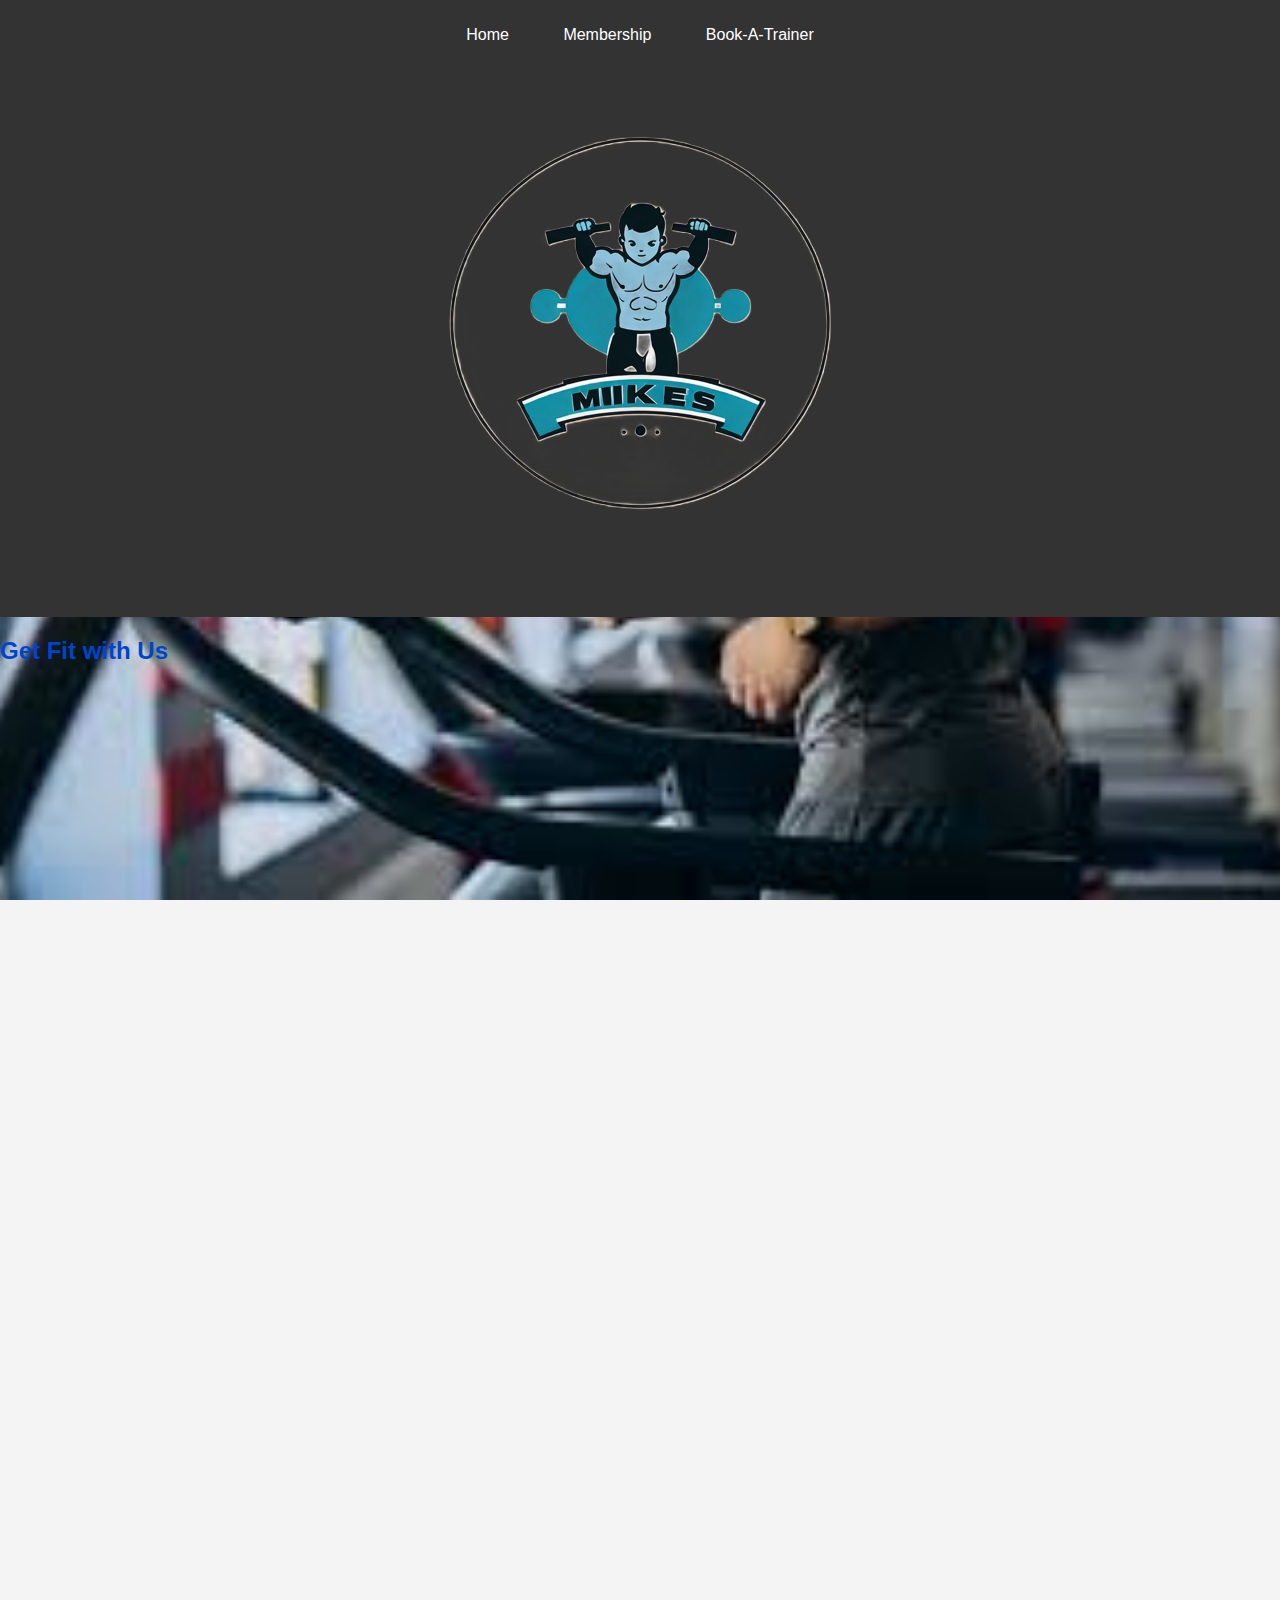
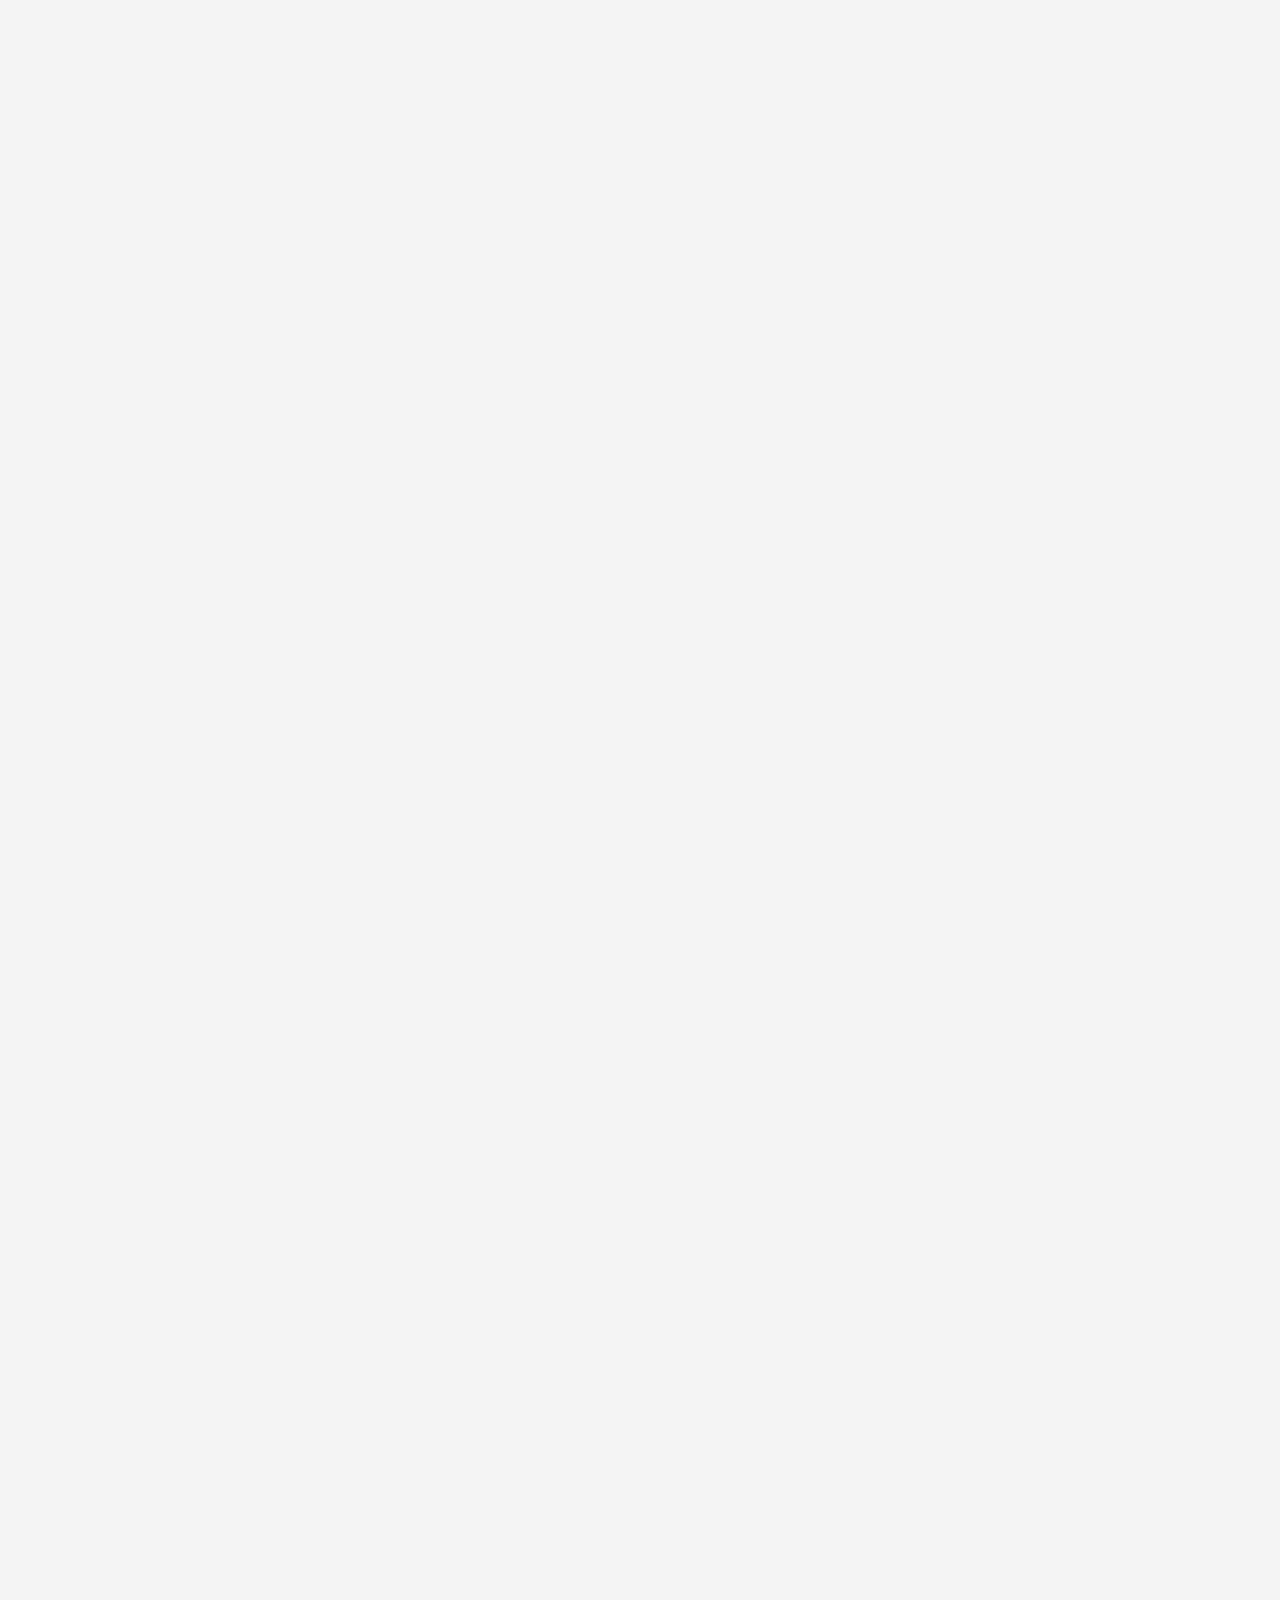
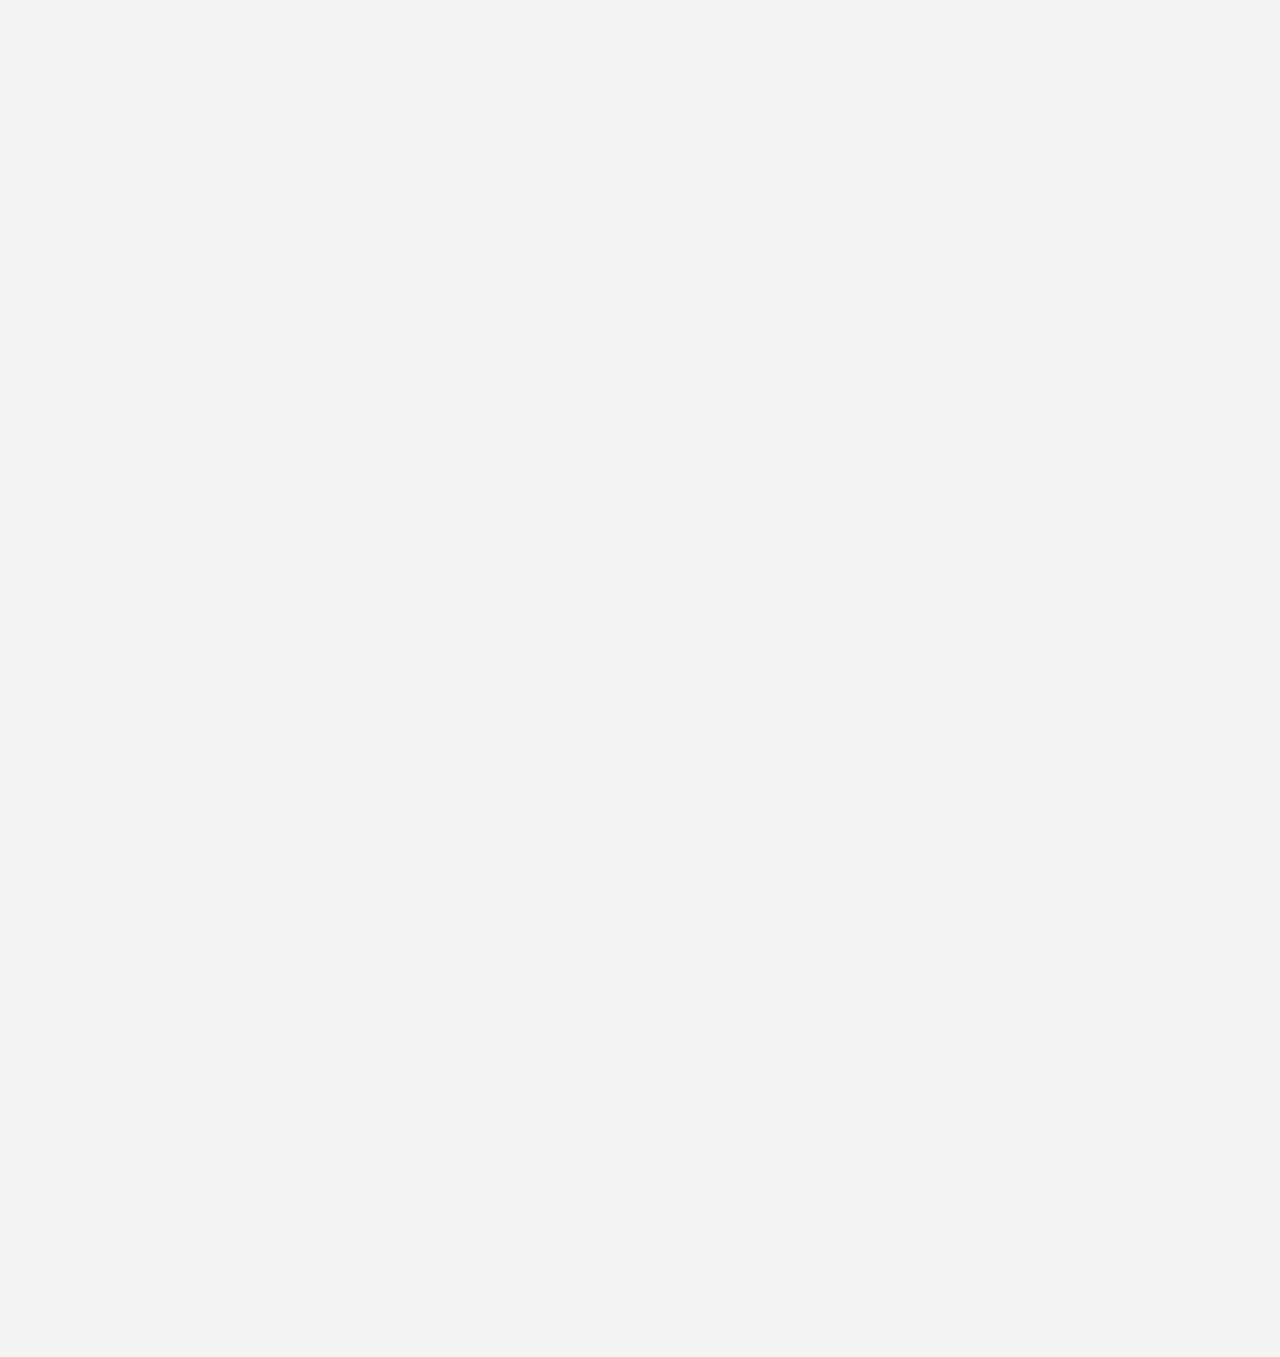
<file: index.html>
<!DOCTYPE html>
<html lang="en">
<head>
    <meta charset="UTF-8">
    <meta name="viewport" content="width=device-width, initial-scale=1.0">
    <title>Gym Home Page</title>
    <link rel="stylesheet" href="styles.css">
    <script src="scripts.js"></script>
</head>
<body>
    <!-- Header and Navigation -->
    <header>
        <nav>
            <ul>
                <li><a href="index.html">Home</a></li>
                <li><a href="membership.html">Membership</a></li>
                <li><a href="calendar.html">Book-A-Trainer</a></li>
            </ul>
        </nav>
        <h1><img src="gym_logo.png" alt="Gym Logo"></h1>
    </header>

   
    <section class="parallax" id="section1">
        <h2>Get Fit with Us</h2>
    </section>

    <section class="content">
        <div class="container">
            <h2>About Our Gym</h2>
            <p>Our gym offers state-of-the-art equipment, personal training, and a variety of classes to help you achieve your fitness goals. Whether you're a beginner or a seasoned athlete, we have something for everyone. Join us today and start your fitness journey!</p>
            <img src="image2.jpg" alt=" equipment">
            <img src = "communiy1.jpg " alt="equipment">
            <img src="equipment.jpg" alt="ellipticals">
        </div>
    </section>

    <section class="parallax" id="section2">
        <h2>Join Our Community</h2>
        <img src="image2.jpg" alt="Community">
        <img src="Image3.jpg" alt="Community2">
        <img src="community2.jpg" alt="Communit4">
        
    </section>

    <section class="content">
        <div class="container">
            <h2>Facilities and Services</h2>
            <div class="service-box">
                <h3>Cardio Training</h3>
                <p>Our cardio area is equipped with a variety of machines such as treadmills, ellipticals, stationary bikes, and rowing machines. These machines are designed to improve your cardiovascular health, burn calories, and enhance endurance. Whether you prefer high-intensity interval training (HIIT) or a steady-state workout, our cardio equipment will meet your needs.</p>
            </div>
            
            <div class="service-box">
                <h3>Weight Training</h3>
                <p>Our weight training area includes free weights, resistance machines, and functional training equipment. Whether you're looking to build muscle, increase strength, or improve your overall fitness, our weight training facilities offer everything you need. Our trainers can create personalized workout plans tailored to your goals and fitness level.</p>
            </div>
            
            <div class="service-box">
                <h3>Yoga</h3>
                <p>We offer a variety of yoga classes suitable for all levels, from beginners to advanced practitioners. Our yoga classes focus on flexibility, balance, and relaxation, helping you to reduce stress and improve your overall well-being. Join our experienced instructors in a calming environment designed to enhance your mind-body connection.</p>
            </div>
        </div>
    </section>
    <section class="content">
        <div class="container">
            <h2>Contact Us</h2>
            <p>If you have any questions or would like to learn more about our services, feel free to contact us. We're here to help you on your fitness journey!</p>
            <ul>
                <li>Email: info@mikesgym.com</li>
                <li>Phone: (123) 456-7890</li>
                <li>Address: 123 Fitness Lane, Fit City, ST 12345</li>
            </ul>
            <!-- Google Map Embed -->
            <div class="map-container">
                <iframe src="https://www.google.com/maps/embed?pb=!1m18!1m12!1m3!1d3153.8354345090834!2d-122.41941568468155!3d37.77492977975952!2m3!1f0!2f0!3f0!3m2!1i1024!2i768!4f13.1!3m3!1m2!1s0x80858064d2870e43%3A0x0d7115c0b67f8e89!2sGymName!5e0!3m2!1sen!2sus!4v1628600641234!5m2!1sen!2sus" width="600" height="450" style="border:0;" allowfullscreen="" loading="lazy"></iframe>
            </div>
        </div>
    </section>
</body>
</html>
</file>
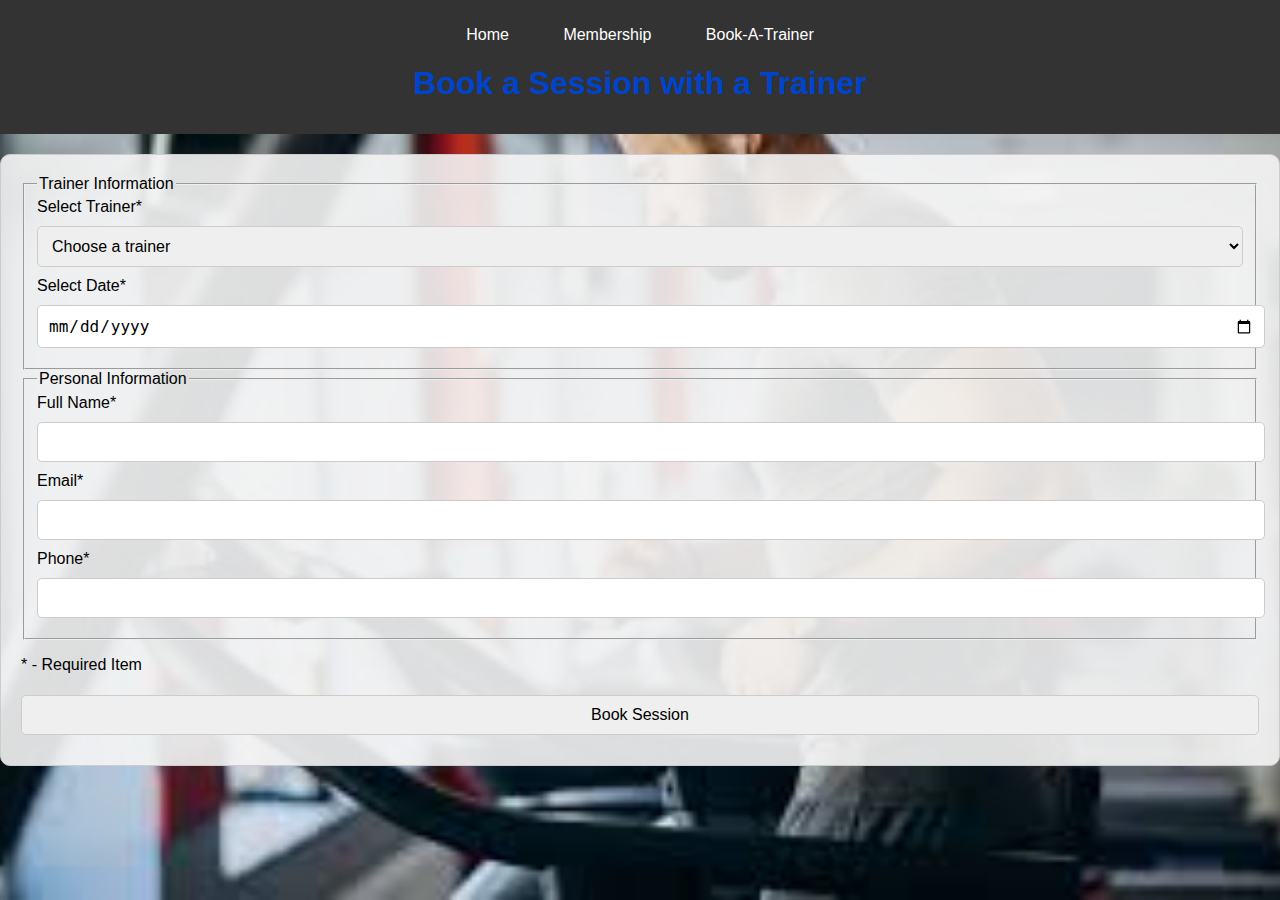
<file: calendar.html>
<!DOCTYPE html>
<html lang="en">
<head>
    <meta charset="UTF-8">
    <meta name="viewport" content="width=device-width, initial-scale=1.0">
    <title>Trainer Booking Form</title>
    <link rel="stylesheet" href="styles.css">
</head>
<body>
    <header>
        <nav>
            <ul>
                <li><a href="index.html">Home</a></li>
                <li><a href="membership.html">Membership</a></li>
                <li><a href="calendar.html">Book-A-Trainer</a></li>
                
            </ul>
        </nav>
        <h1>Book a Session with a Trainer</h1>
    </header>

    <section id="trainerBookingSection">
        <form id="trainerBookingForm" name="trainerBookingForm" method="post" action="bookingSubmit.html">
            <fieldset id="trainerInfo">
                <legend>Trainer Information</legend>

                <label for="trainerName">Select Trainer*</label>
                <select id="trainerName" name="trainerName" required>
                    <option value="">Choose a trainer</option>
                    <option value="Trainer1">Kyle </option>
                    <option value="Trainer2">Travis</option>
                    <option value="Trainer3">Sabrina</option>
                </select>

                <label for="sessionDate">Select Date*</label>
                <input name="sessionDate" id="sessionDate" required type="date" />
            </fieldset>

            <fieldset id="personalInfo">
                <legend>Personal Information</legend>

                <label for="fullName">Full Name*</label>
                <input name="fullName" id="fullName" required type="text" />              

                <label for="email">Email*</label>
                <input name="email" id="email" required type="email" />

                <label for="phone">Phone*</label>
                <input name="phone" id="phone" required type="tel" pattern="^\d{10}$" />
            </fieldset>   

            <p id="footnote">* - Required Item</p>        
            <input type="submit" id="subButton" value="Book Session" />         
        </form>
    </section>

    <script>
        document.addEventListener('DOMContentLoaded', function() {
            const trainerBookingForm = document.getElementById('trainerBookingForm');

            trainerBookingForm.addEventListener('submit', function(e) {
                e.preventDefault();

                const trainerName = document.getElementById('trainerName').value;
                const sessionDate = document.getElementById('sessionDate').value;
                const fullName = document.getElementById('fullName').value;
                const email = document.getElementById('email').value;
                const phone = document.getElementById('phone').value;
                let isValid = true;

                if (trainerName === '') {
                    isValid = false;
                    alert('Please select a trainer.');
                }

                if (sessionDate === '') {
                    isValid = false;
                    alert('Please select a date.');
                }

                if (fullName.trim() === '') {
                    isValid = false;
                    alert('Please enter your full name.');
                }

                if (!isValidEmail(email)) {
                    isValid = false;
                    alert('Please enter a valid email address.');
                }

                if (!isValidPhone(phone)) {
                    isValid = false;
                    alert('Please enter a valid phone number.');
                }

                if (isValid) {
                    alert('Form submitted successfully!');
                    // Uncomment the following line to actually submit the form
                    // this.submit();
                }
            });

            function isValidEmail(email) {
                const emailRegex = /\S+@\S+\.\S+/;
                return emailRegex.test(email);
            }

            function isValidPhone(phone) {
                const phoneRegex = /^\d{10}$/;
                return phoneRegex.test(phone);
            }
        });
    </script>
</body>
</html>
</file>
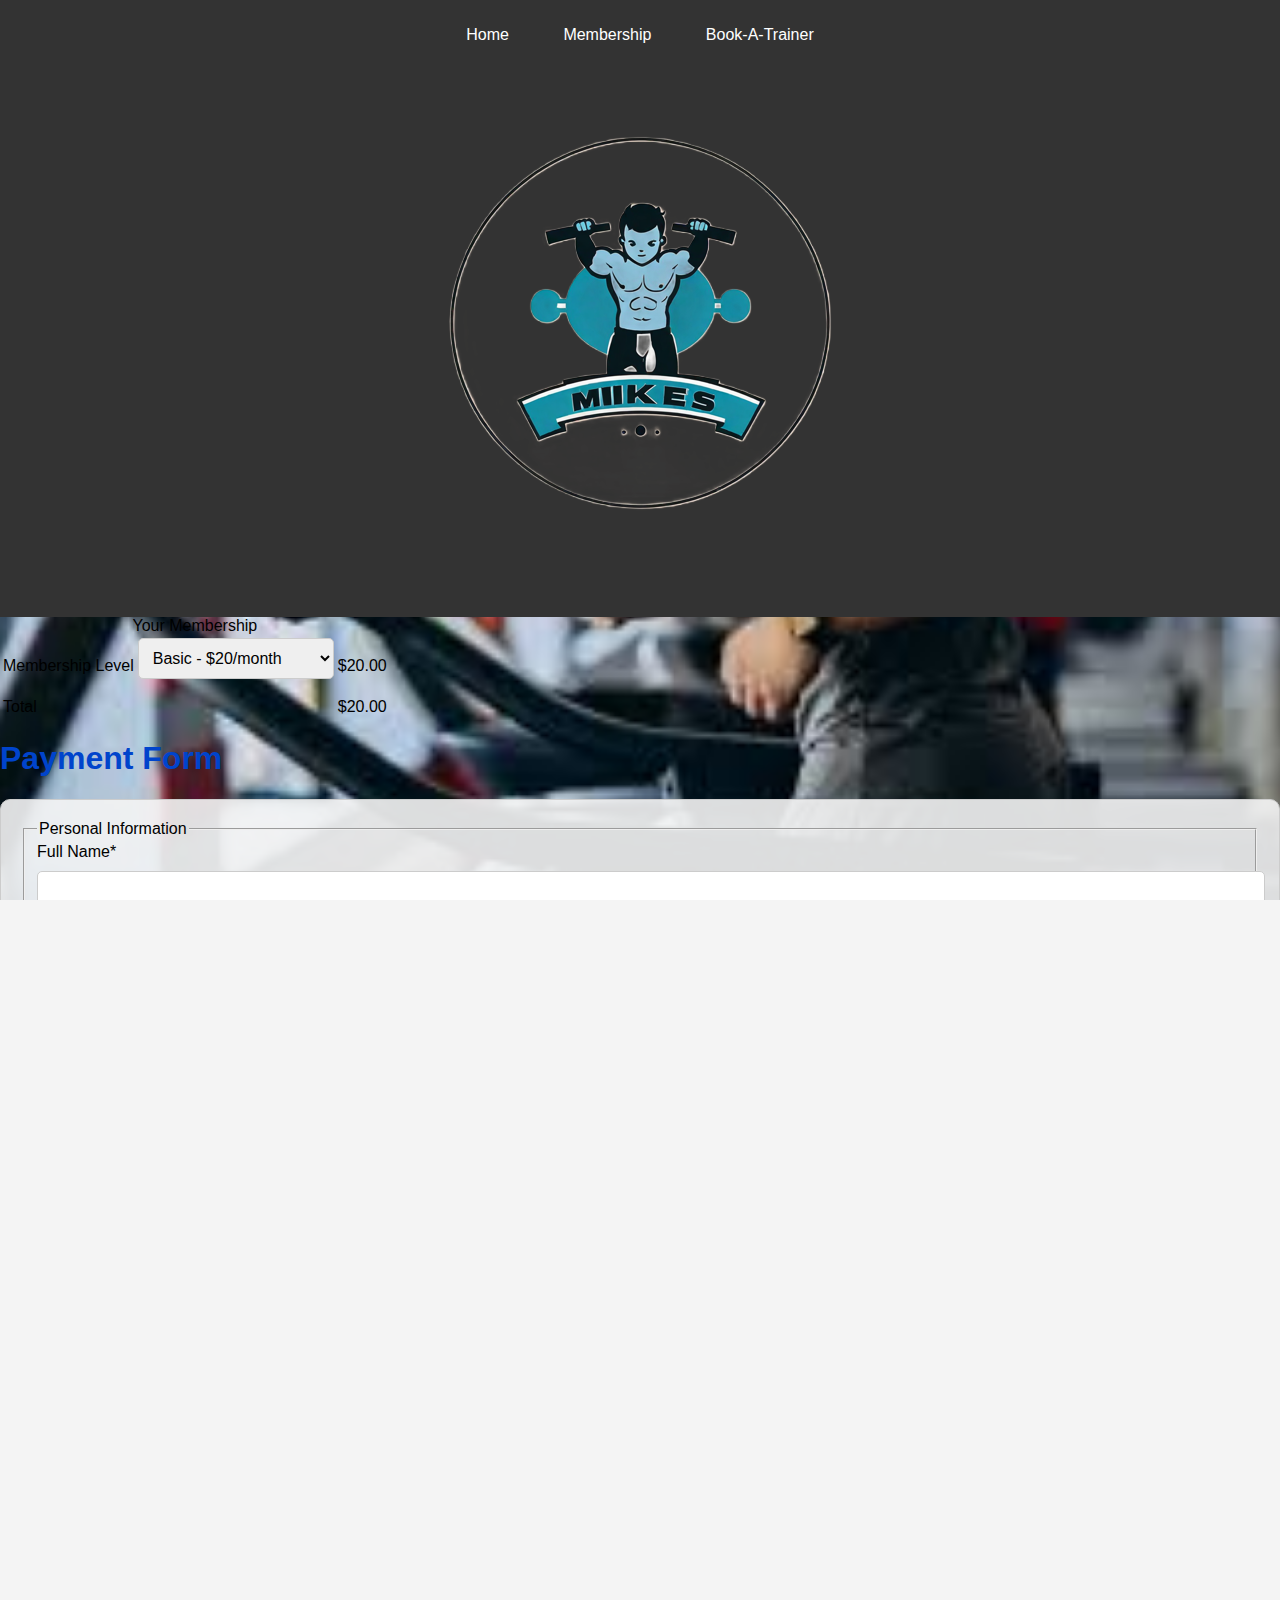
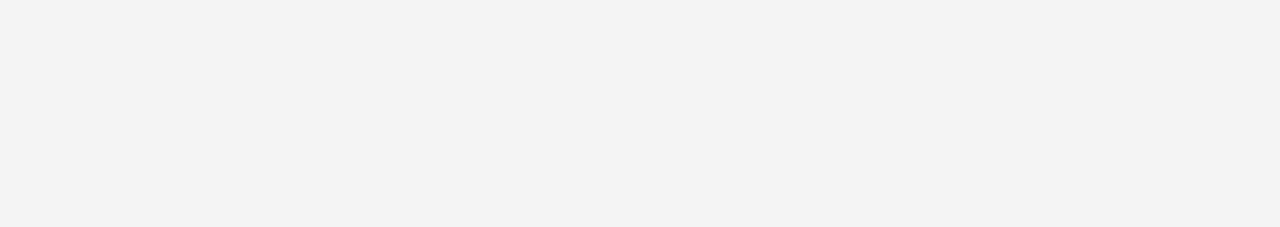
<file: membership.html>
<!DOCTYPE html>
<html lang="en">
<head>
    <meta charset="UTF-8">
    <meta name="viewport" content="width=device-width, initial-scale=1.0">
    <title>Gym Membership Form</title>
    <link rel="stylesheet" href="styles.css">
</head>
<body>
    <header>
        <nav>
            <ul>
                <li><a href="index.html">Home</a></li>
                <li><a href="membership.html">Membership</a></li>
                <li><a href="calendar.html">Book-A-Trainer</a></li>
            </ul>
        </nav>
        <h1><img src="gym_logo.png" alt="Gym Logo"></h1>
    </header>

    <section id="orderSection">       
        <table id="orderTable">
            <caption>Your Membership</caption>
            <tr>
                <td>Membership Level</td>
                <td>
                    <select id="membershipLevel" name="membershipLevel">
                        <option value="20">Basic - $20/month</option>
                        <option value="40">Premium - $40/month</option>
                        <option value="60">Gold - $60/month</option>
                    </select>
                </td>
                <td id="membershipCost" class="rightA">$20.00</td>
            </tr>        
            <tr>
                <td colspan="2" class="rightA">Total</td>
                <td id="totalCost" class="rightA">$20.00</td>
            </tr>
        </table>     
    </section>

    <section id="paySection">
        <h1>Payment Form</h1>

        <form id="membershipForm" name="membershipForm" method="post" action="paysubmit.html">         
            <fieldset id="personalInfo">
                <legend>Personal Information</legend>

                <label for="fullName">Full Name*</label>
                <input name="fullName" id="fullName" required type="text" />              

                <label for="email">Email*</label>
                <input name="email" id="email" required type="email" />

                <label for="phone">Phone*</label>
                <input name="phone" id="phone" required type="tel" pattern="^\d{10}$" />
            </fieldset>   

            <fieldset id="creditcard">
                <legend>Credit Information</legend>

                <label>Credit Card*</label>
                <fieldset id="cards">
                    <label class="cardLabel">
                        <input name="credit" value="amex" type="radio" required />               
                        <span>American Express</span>
                    </label>
                    <label class="cardLabel">               
                        <input name="credit" value="discover" type="radio" />
                        <span>Discover</span>
                    </label>
                    <label class="cardLabel">                              
                        <input name="credit" value="master" type="radio" />
                        <span>MasterCard</span>
                    </label>
                    <label class="cardLabel">                                    
                        <input name="credit" value="visa" type="radio" />
                        <span>Visa</span>
                    </label>
                </fieldset>          

                <label for="cardNumber">Credit Card Number*</label>
                <input name="cardNumber" id="cardNumber" required type="text"
                    pattern="^(?:4[0-9]{12}(?:[0-9]{3})?|5[1-5][0-9]{14}|6(?:011|5[0-9][0-9])[0-9]{12}|3[47][0-9]{13}|3(?:0[0-5]|[68][0-9])[0-9]{11}|(?:2131|1800|35\d{3})\d{11})$"/>

                <label for="expMonth">Expiration Date*</label>
                <select id="expMonth" name="expMonth" required>
                    <option value="">mm</option>
                    <option value="01">01</option>
                    <option value="02">02</option>
                    <option value="03">03</option>
                    <option value="04">04</option>
                    <option value="05">05</option>
                    <option value="06">06</option>
                    <option value="07">07</option>
                    <option value="08">08</option>
                    <option value="09">09</option>
                    <option value="10">10</option>
                    <option value="11">11</option>
                    <option value="12">12</option>
                </select>
                <span id="separator"> / </span>
                <select id="expYear" name="expYear" required>
                    <option value="">yy</option>
                    <option value="2024">2024</option>
                    <option value="2025">2025</option>
                    <option value="2026">2026</option>
                    <option value="2027">2027</option>
                    <option value="2028">2028</option>
                </select>            

                <label for="cvc">CVC*</label>
                <input name="cvc" id="cvc" required pattern="^\d{3,4}$" type="text"/>
            </fieldset>

            <p id="footnote">* - Required Item</p>        
            <input type="submit" id="subButton" value="Submit Payment" />         
        </form>
    </section>

    <script>
        document.addEventListener('DOMContentLoaded', function() {
            const membershipForm = document.getElementById('membershipForm');
            const membershipLevel = document.getElementById('membershipLevel');
            const membershipCost = document.getElementById('membershipCost');
            const totalCost = document.getElementById('totalCost');

            membershipLevel.addEventListener('change', function() {
                const selectedCost = parseFloat(this.value);
                membershipCost.textContent = `$${selectedCost.toFixed(2)}`;
                totalCost.textContent = `$${selectedCost.toFixed(2)}`;
            });

            membershipForm.addEventListener('submit', function(e) {
                e.preventDefault();

                const fullName = document.getElementById('fullName').value;
                const email = document.getElementById('email').value;
                const phone = document.getElementById('phone').value;
                const cardNumber = document.getElementById('cardNumber').value;
                const expMonth = document.getElementById('expMonth').value;
                const expYear = document.getElementById('expYear').value;
                const cvc = document.getElementById('cvc').value;
                let isValid = true;

                if (fullName.trim() === '') {
                    isValid = false;
                    alert('Please enter your full name.');
                }

                if (!isValidEmail(email)) {
                    isValid = false;
                    alert('Please enter a valid email address.');
                }

                if (!isValidPhone(phone)) {
                    isValid = false;
                    alert('Please enter a valid phone number.');
                }

                if (!isValidCardNumber(cardNumber)) {
                    isValid = false;
                    alert('Please enter a valid credit card number.');
                }

                if (expMonth === '' || expYear === '') {
                    isValid = false;
                    alert('Please enter a valid expiration date.');
                }

                if (!isValidCVC(cvc)) {
                    isValid = false;
                    alert('Please enter a valid CVC.');
                }

                if (isValid) {
                    alert('Form submitted successfully!');
                    // Uncomment the following line to actually submit the form
                    // this.submit();
                }
            });

            function isValidEmail(email) {
                const emailRegex = /\S+@\S+\.\S+/;
                return emailRegex.test(email);
            }

            function isValidPhone(phone) {
                const phoneRegex = /^\d{10}$/;
                return phoneRegex.test(phone);
            }

            function isValidCardNumber(cardNumber) {
                const cardNumberRegex = /^(?:4[0-9]{12}(?:[0-9]{3})?|5[1-5][0-9]{14}|6(?:011|5[0-9][0-9])[0-9]{12}|3[47][0-9]{13}|3(?:0[0-5]|[68][0-9])[0-9]{11}|(?:2131|1800|35\d{3})\d{11})$/;
                return cardNumberRegex.test(cardNumber);
            }

            function isValidCVC(cvc) {
                const cvcRegex = /^\d{3,4}$/;
                return cvcRegex.test(cvc);
            }
        });
    </script>
</body>
</html>
</file>
<file: styles.css>
body {
    font-family: Arial, sans-serif;
    background: url('background.jpg') no-repeat center center fixed;
    background-size: cover;
    color: #000000;
    margin: 0;
    padding: 0;
}

header {
    background-color: rgba(0, 68, 204, 0.8);
    color: white;
    padding: 10px 0;
    text-align: center;
}

nav a {
    margin: 0 15px;
    color: white;
    text-decoration: none;
}

.container {
    width: 80%;
    margin: auto;
    overflow: hidden;
    padding: 20px;
    background-color: rgba(255, 255, 255, 0.8);
    border-radius: 10px;
}

footer {
    background-color: rgba(0, 68, 204, 0.8);
    color: white;
    text-align: center;
    padding: 10px 0;
    position: relative;
    bottom: 0;
    width: 100%;
}

h1, h2 {
    color: #0044cc;
}

#about img {
    max-width: 100%;
    height: auto;
}

form {
    background: rgba(244, 244, 244, 0.9);
    padding: 20px;
    margin: 20px 0;
    border: 1px solid #ccc;
    border-radius: 10px;
}

form div {
    margin-bottom: 10px;
}

form label {
    display: block;
}

form input, form select {
    width: 100%;
    padding: 10px;
    margin: 5px 0 10px 0;
    border: 1px solid #ccc;
    border-radius: 5px;
}

button {
    background-color: #0044cc;
    color: white;
    padding: 10px 15px;
    border: none;
    cursor: pointer;
    border-radius: 5px;
}

button:hover {
    background-color: #003399;
}

#calendar {
    max-width: 600px;
    margin: 20px auto;
    background-color: rgba(255, 255, 255, 0.9);
    padding: 10px;
    border-radius: 10px;
}

#calendar table {
    width: 100%;
    border-collapse: collapse;
}

#calendar th, #calendar td {
    border: 1px solid #ccc;
    padding: 10px;
    text-align: center;
}

#calendar th {
    background-color: #0044cc;
    color: white;
}

body, html {
    margin: 0;
    padding: 0;
    height: 100%;
    overflow-x: hidden;
}

header {
    text-align: center;
    padding: 50px;
    background: #333;
    color: white;
}

.parallax {
    height: 50vh;
    background-attachment: fixed;
    background-size: cover;
    background-position: center;
    background-repeat: no-repeat;
}

#section1 {
    background-image: url('c:\Users\Shaq\Desktop\FinalProject-Gym');
}

#section2 {
    background-image: url('c:\Users\Shaq\Desktop\FinalProject-Gym');
}

.content {
    height: 100vh;
    background: #f4f4f4;
    padding: 50px;
}

body {
    font-family: Arial, sans-serif;
    margin: 0;
    padding: 0;
    background-color: #f4f4f4;
}

header {
    background-color: #333;
    color: #fff;
    padding: 10px 0;
    text-align: center;
}

nav ul {
    list-style-type: none;
    padding: 0;
}

nav ul li {
    display: inline;
    margin: 0 10px;
}

nav ul li a {
    color: #fff;
    text-decoration: none;
}

.membership-form-section {
    padding: 20px;
    background-color: #fff;
    max-width: 600px;
    margin: 20px auto;
    border-radius: 10px;
    box-shadow: 0 0 10px rgba(0,0,0,0.1);
}

.membership-form-section h2 {
    text-align: center;
}

form {
    display: flex;
    flex-direction: column;
}

label {
    margin-bottom: 5px;
}

input, select, button {
    margin-bottom: 15px;
    padding: 10px;
    font-size: 16px;
    border: 1px solid #ccc;
    border-radius: 5px;
}

button {
    background-color: #333;
    color: #fff;
    cursor: pointer;
    border: none;
}

button:hover {
    background-color: #555;
}

#form-messages {
    color: red;
    text-align: center;
}

.service-box {
    margin-bottom: 20px;
    padding: 20px;
    border: 1px solid #ccc;
    border-radius: 10px;
    background-color: rgba(255, 255, 255, 0.9);
}

.map-container {
    margin-top: 20px;
    text-align: center;
}
</file>
